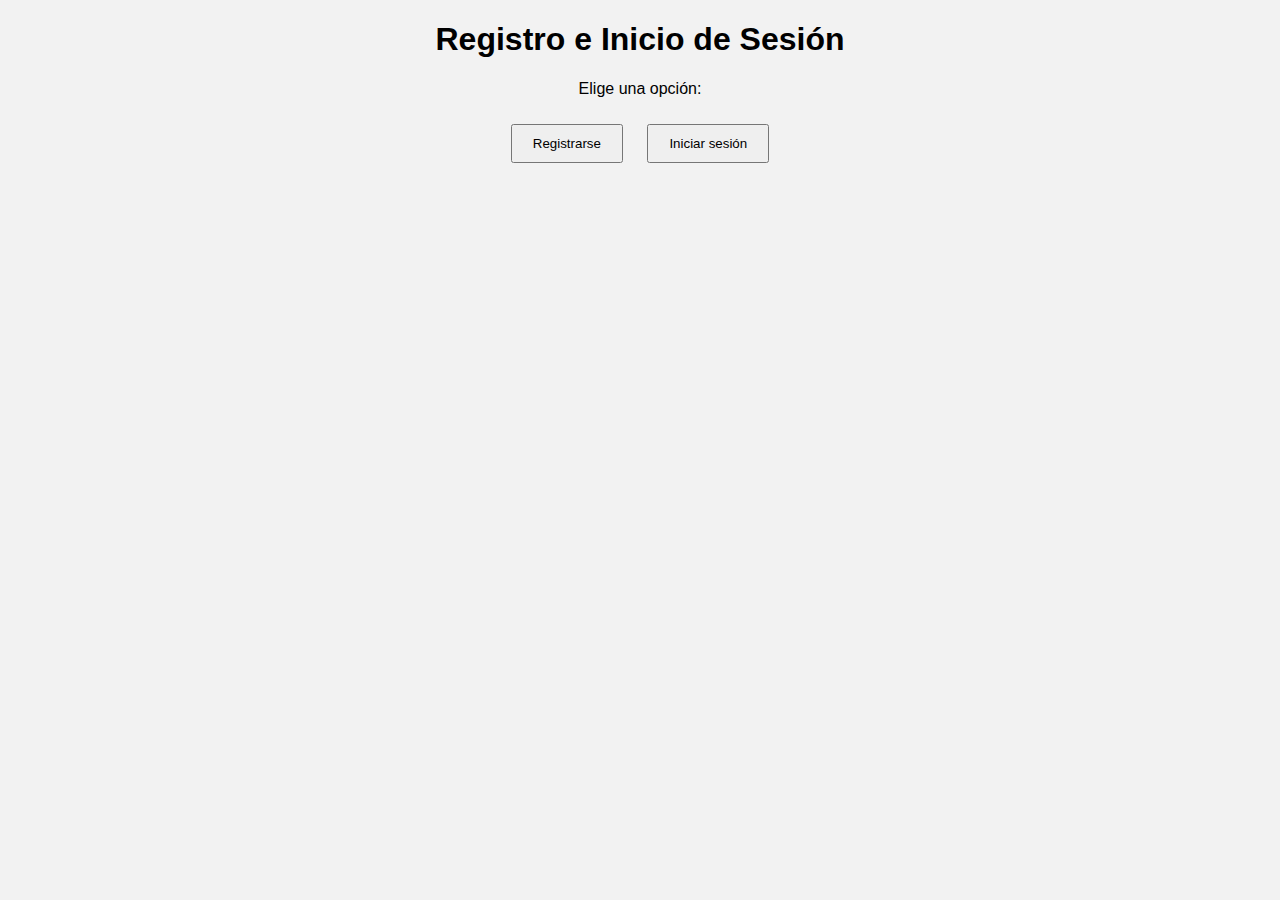
<file: index.html.html>
<!DOCTYPE html>
<html lang="es">
<head>
  <meta charset="UTF-8">
  <meta name="viewport" content="width=device-width, initial-scale=1.0">
  <title>Registro e Inicio</title>
</head>

<body style="font-family: Arial; text-align:center; background:#f2f2f2;">

  <h1>Registro e Inicio de Sesión</h1>

  
  <div id="menu" style="margin-top: 20px;">
    <p>Elige una opción:</p>

    <button onclick="mostrarRegistro()" style="padding:10px 20px; margin:10px; cursor:pointer;">
      Registrarse
    </button>

    <button onclick="mostrarLogin()" style="padding:10px 20px; margin:10px; cursor:pointer;">
      Iniciar sesión
    </button>
  </div>

  
  <div id="registro" style="display:none; background:white; width:340px; margin:20px auto; padding:20px; border-radius:10px;">
    <h2>Registro</h2>

    <label>Nombre:</label><br>
    <input type="text" id="nombre" style="width:100%; padding:8px;"><br><br>

    <label>Apellido:</label><br>
    <input type="text" id="apellido" style="width:100%; padding:8px;"><br><br>

    <label>Fecha de nacimiento:</label><br>
    <input type="date" id="fecha" style="width:100%; padding:8px;"><br><br>

    <label>Contraseña:</label><br>
    <input type="password" id="password" style="width:100%; padding:8px;"><br><br>

    <button onclick="registrar()" style="width:100%; padding:10px; cursor:pointer; background:#007bff; color:white; border:none; border-radius:8px;">
      Registrar
    </button>

    <p id="mensajeRegistro"></p>

    <button onclick="volverMenu()" style="width:100%; padding:10px; margin-top:10px; cursor:pointer; background:#555; color:white; border:none; border-radius:8px;">
      Volver al menú
    </button>
  </div>

  
  <div id="login" style="display:none; background:white; width:340px; margin:20px auto; padding:20px; border-radius:10px;">
    <h2>Iniciar sesión</h2>

    <label>Nombre:</label><br>
    <input type="text" id="nombreLogin" style="width:100%; padding:8px;"><br><br>

    <label>Apellido:</label><br>
    <input type="text" id="apellidoLogin" style="width:100%; padding:8px;"><br><br>

    <label>Contraseña:</label><br>
    <input type="password" id="passwordLogin" style="width:100%; padding:8px;"><br><br>

    <button onclick="iniciarSesion()" style="width:100%; padding:10px; cursor:pointer; background:#28a745; color:white; border:none; border-radius:8px;">
      Iniciar sesión
    </button>

    <p id="mensajeLogin"></p>

    <button onclick="volverMenu()" style="width:100%; padding:10px; margin-top:10px; cursor:pointer; background:#555; color:white; border:none; border-radius:8px;">
      Volver al menú
    </button>
  </div>

  
  <div id="bienvenida" style="display:none; background:white; width:340px; margin:20px auto; padding:20px; border-radius:10px;">
    <h2 id="textoBienvenida"></h2>

    
    <button onclick="cerrarSesion()"
      style="background:#007bff; color:white; border:none; padding:10px; width:100%; border-radius:8px; cursor:pointer; margin-top:10px;">
      Cerrar sesión
    </button>
  </div>

  <script>
    function ocultarTodo(){
      document.getElementById("menu").style.display = "none";
      document.getElementById("registro").style.display = "none";
      document.getElementById("login").style.display = "none";
      document.getElementById("bienvenida").style.display = "none";
    }

    function volverMenu(){
      ocultarTodo();
      document.getElementById("menu").style.display = "block";
    }

    function mostrarRegistro(){
      ocultarTodo();
      document.getElementById("registro").style.display = "block";
    }

    function mostrarLogin(){
      ocultarTodo();
      document.getElementById("login").style.display = "block";
    }

    function registrar(){
      let nombre = document.getElementById("nombre").value.trim();
      let apellido = document.getElementById("apellido").value.trim();
      let fecha = document.getElementById("fecha").value;
      let password = document.getElementById("password").value.trim();

      let mensaje = document.getElementById("mensajeRegistro");

      if(nombre == "" || apellido == "" || fecha == "" || password == ""){
        mensaje.innerHTML = "⚠️ Complete todos los campos";
        mensaje.style.color = "red";
      } else {
        localStorage.setItem("nombre", nombre);
        localStorage.setItem("apellido", apellido);
        localStorage.setItem("fecha", fecha);
        localStorage.setItem("password", password);

        mensaje.innerHTML = "✅ Registro exitoso. Ahora puedes iniciar sesión.";
        mensaje.style.color = "green";
      }
    }

    function iniciarSesion(){
      let nombreLogin = document.getElementById("nombreLogin").value.trim();
      let apellidoLogin = document.getElementById("apellidoLogin").value.trim();
      let passwordLogin = document.getElementById("passwordLogin").value.trim();

      let mensajeLogin = document.getElementById("mensajeLogin");

      let nombreGuardado = localStorage.getItem("nombre");
      let apellidoGuardado = localStorage.getItem("apellido");
      let passwordGuardada = localStorage.getItem("password");

      if(nombreGuardado == null || apellidoGuardado == null || passwordGuardada == null){
        mensajeLogin.innerHTML = "⚠️ No hay usuarios registrados";
        mensajeLogin.style.color = "orange";
        return;
      }

      if(nombreLogin == "" || apellidoLogin == "" || passwordLogin == ""){
        mensajeLogin.innerHTML = "⚠️ Complete todos los campos";
        mensajeLogin.style.color = "red";
        return;
      }

      if(nombreLogin == nombreGuardado && apellidoLogin == apellidoGuardado && passwordLogin == passwordGuardada){
        mensajeLogin.innerHTML = "";
        ocultarTodo();
        document.getElementById("bienvenida").style.display = "block";
        document.getElementById("textoBienvenida").innerHTML =
          "🎉 Bienvenido (usuari@): " + nombreLogin + " " + apellidoLogin;
      } else {
        mensajeLogin.innerHTML = "❌ Datos incorrectos";
        mensajeLogin.style.color = "red";
      }
    }

    
    function cerrarSesion(){
      alert("Sesión cerrada");

      
      localStorage.removeItem("nombre");
      localStorage.removeItem("apellido");
      localStorage.removeItem("fecha");
      localStorage.removeItem("password");

      
      document.getElementById("nombre").value = "";
      document.getElementById("apellido").value = "";
      document.getElementById("fecha").value = "";
      document.getElementById("password").value = "";
      document.getElementById("mensajeRegistro").innerHTML = "";

      
      document.getElementById("nombreLogin").value = "";
      document.getElementById("apellidoLogin").value = "";
      document.getElementById("passwordLogin").value = "";
      document.getElementById("mensajeLogin").innerHTML = "";

     
      volverMenu();
    }
  </script>

</body>
</html>
</file>
